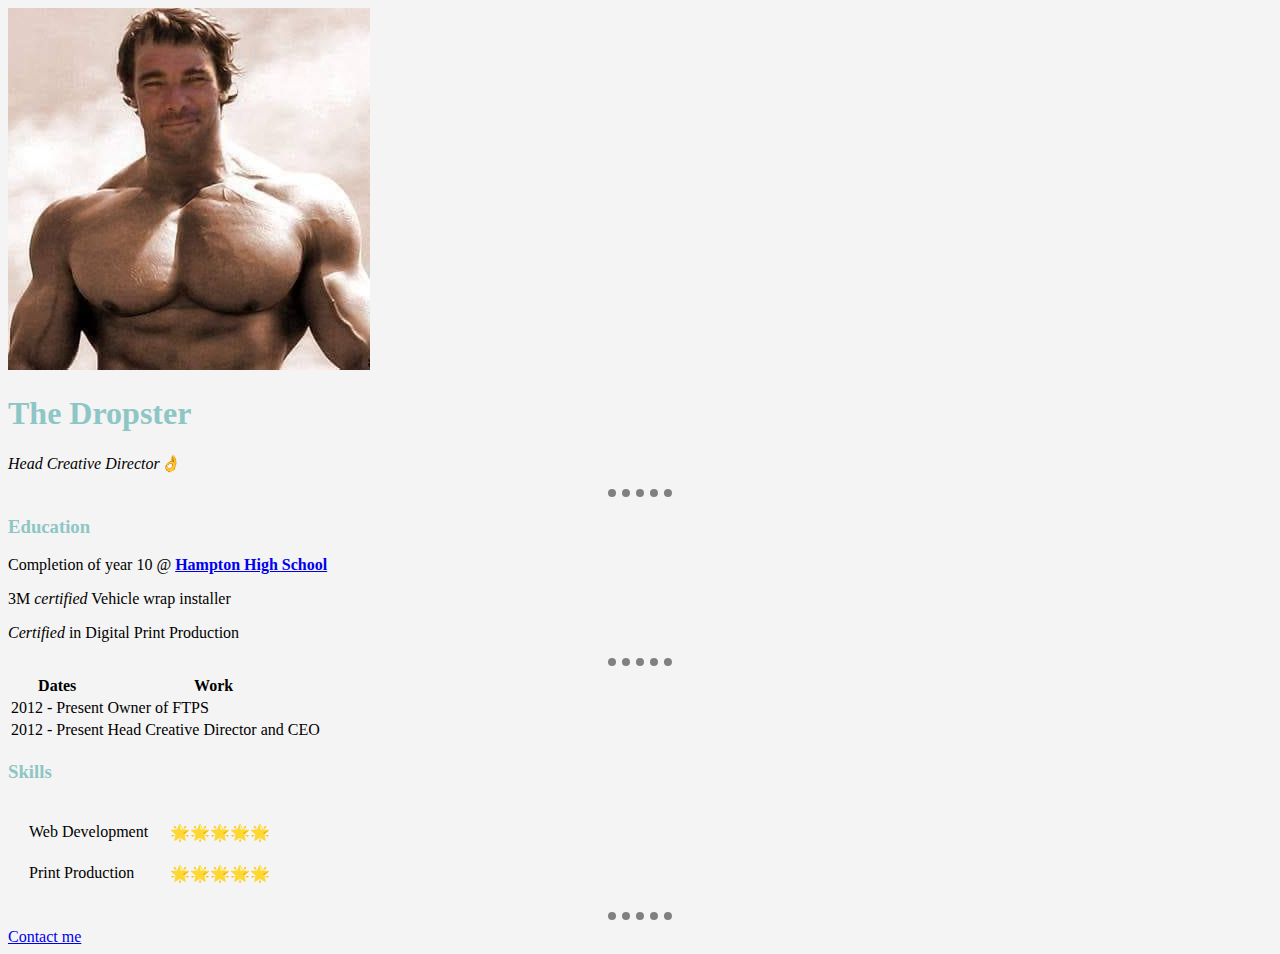
<file: index.html>
<!doctype html>
<html>
    <head>
      <meta charset="utf-8">
      <title>✌Matts Personal page</title>
      <link rel="stylesheet" href="./styles.css">
    </head>
    <body>
        <img src="./images/profile-pic.jpg" alt="Matt Willis picture">
      <h1>The Dropster </h1>
      <p><em>Head Creative Director👌</em></p>
      <hr>
      <h3>Education</h3>
      <p>Completion of year 10 @ <a href="https://www.hampton.wa.edu.au/"> <strong>Hampton High School</strong></a></p>
      <p>3M <i>certified</i> Vehicle wrap installer</p>
      <p><i>Certified</i> in Digital Print Production</p>
      <hr>
      <table>
          <thead>
            <tr>
              <th>Dates</th>
              <th>Work</th>
            </tr>
          </thead>
          <tbody>
            <tr>
              <td>2012 - Present</td>
              <td>Owner of FTPS</td>
            </tr>
            <tr>
                <td>2012 - Present</td>
                <td>Head Creative Director and CEO</td>
              </tr>
          </tbody>
      </table>
    <h3>Skills</h3>
    <table cellspacing ="20">
      <tr>
          <td>Web Development</td>
          <td>🌟🌟🌟🌟🌟</td>
      </tr>
      <tr>
        <td>Print Production</td>
        <td>🌟🌟🌟🌟🌟</td>
    </tr>
    </table>
    <hr>
    <a href="./contact.html">Contact me</a>
    </body>
</html>
</file>
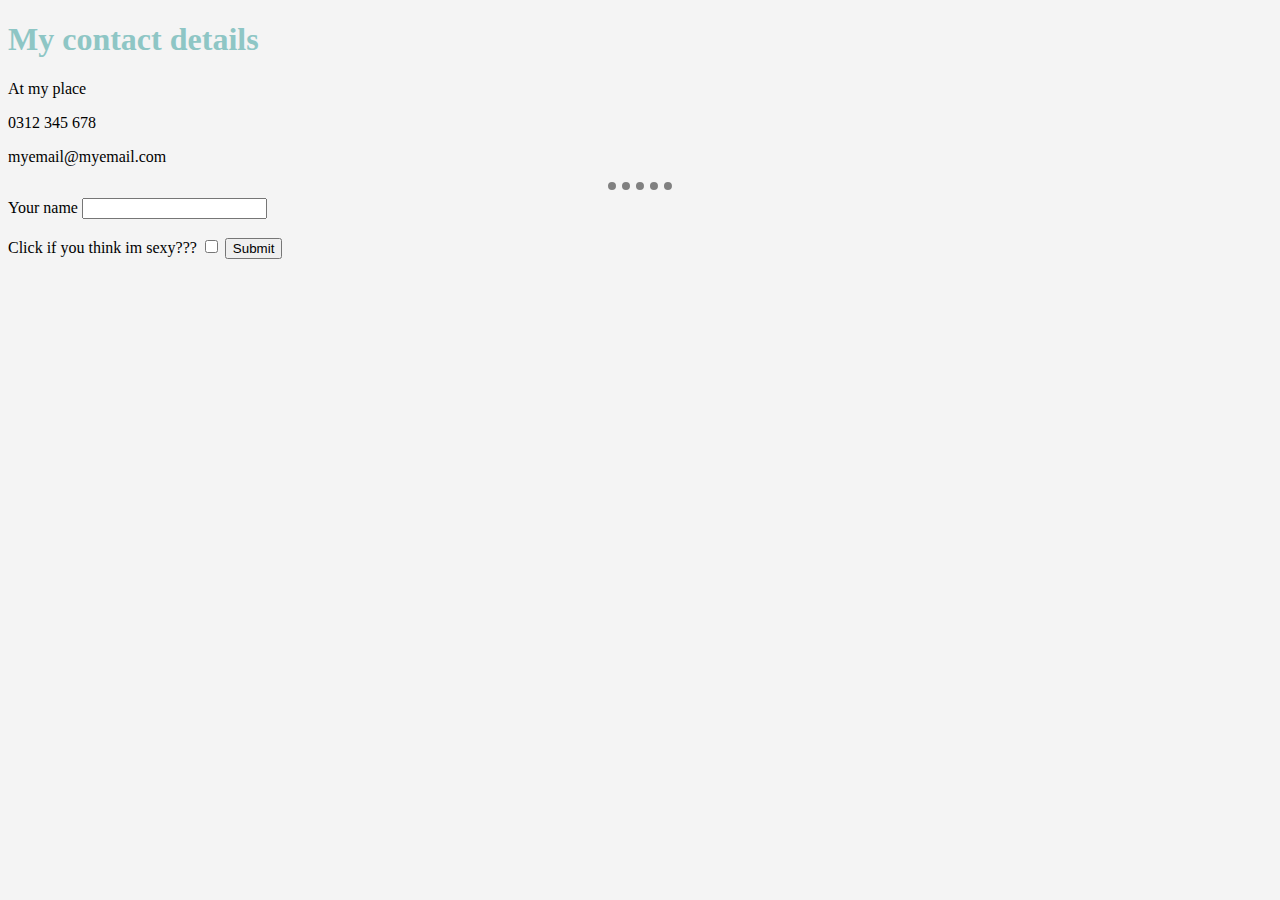
<file: contact.html>
<!doctype html>
<html>
    <head>
      <meta charset="utf-8">
      <title>✌Matts Personal page</title>
      <link rel="stylesheet" href="./styles.css">
    </head>
    <body>
        <h1>My contact details</h1>
        <p>At my place</p>
        <p>0312 345 678</p>
        <p>myemail@myemail.com</p>
        <hr>
    <form action="index.html" method="POST">
        <label>Your name</label>
        <input type="text">
        <br><br>
        <label>Click if you think im sexy???</label>
        <input type="checkbox">
        <input type="submit">
    </form>
    </body>
</html>
</file>
<file: styles.css>
body {

    background-color: #f4f4f4;
}

hr {

    border-style: none;
    border-top-style: dotted;
    border-color: grey;
    border-width: 8px;
    width: 5%;
}

h1, h3 {

    color: #8ec6c5;

    }
</file>
